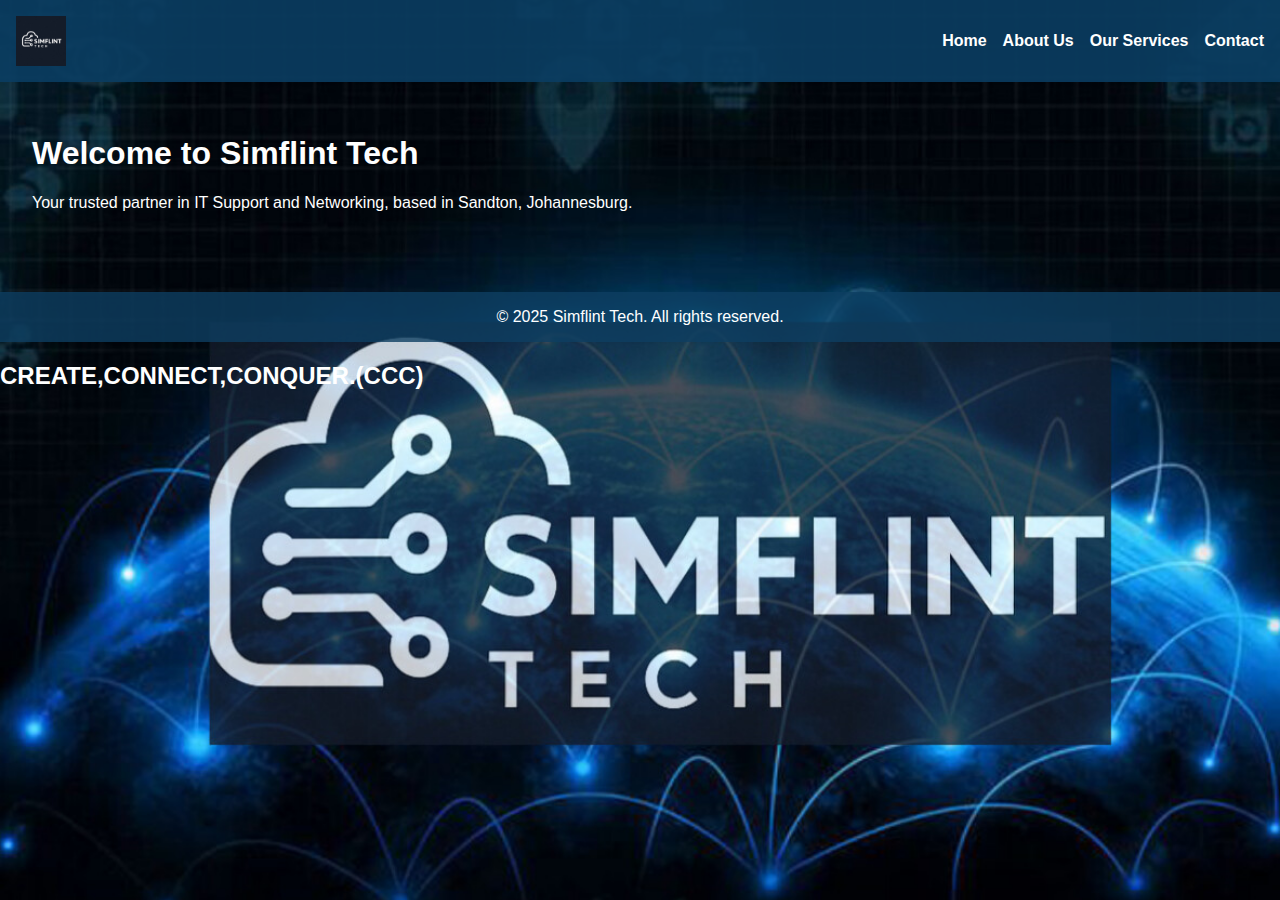
<file: Simflint_Tech_Website_4Pages/index.html>
<!DOCTYPE html>
<html lang="en">

<head>
  <meta charset="UTF-8">
  <meta name="viewport" content="width=device-width, initial-scale=1.0">
  <title>Simflint Tech</title>
  <link rel="stylesheet" href="style.css">
</head>
<header class="slide-down">
  <img src="logo.png" alt="Simflint Tech Logo" class="logo">
  <nav>
    <ul>
      <li><a href="index.html">Home</a></li>
      <li><a href="about.html">About Us</a></li>
      <li><a href="services.html">Our Services</a></li>
      <li><a href="contact.html">Contact</a></li>
    </ul>
  </nav>
</header>

<body style="background-image: url('home_bg.png');">
  <main>
    <h1 class="fade-in">Welcome to Simflint Tech</h1>
    <p class="fade-in-delay"><ul></ul>Your trusted partner in IT Support and Networking, based in Sandton, Johannesburg.</p>
  </main>
  <footer>© 2025 Simflint Tech. All rights reserved.</footer>
  <ul></ul>
  <ul></ul>
  <h2>CREATE,CONNECT,CONQUER.(CCC)</h2>

</body>
</html>
</file>
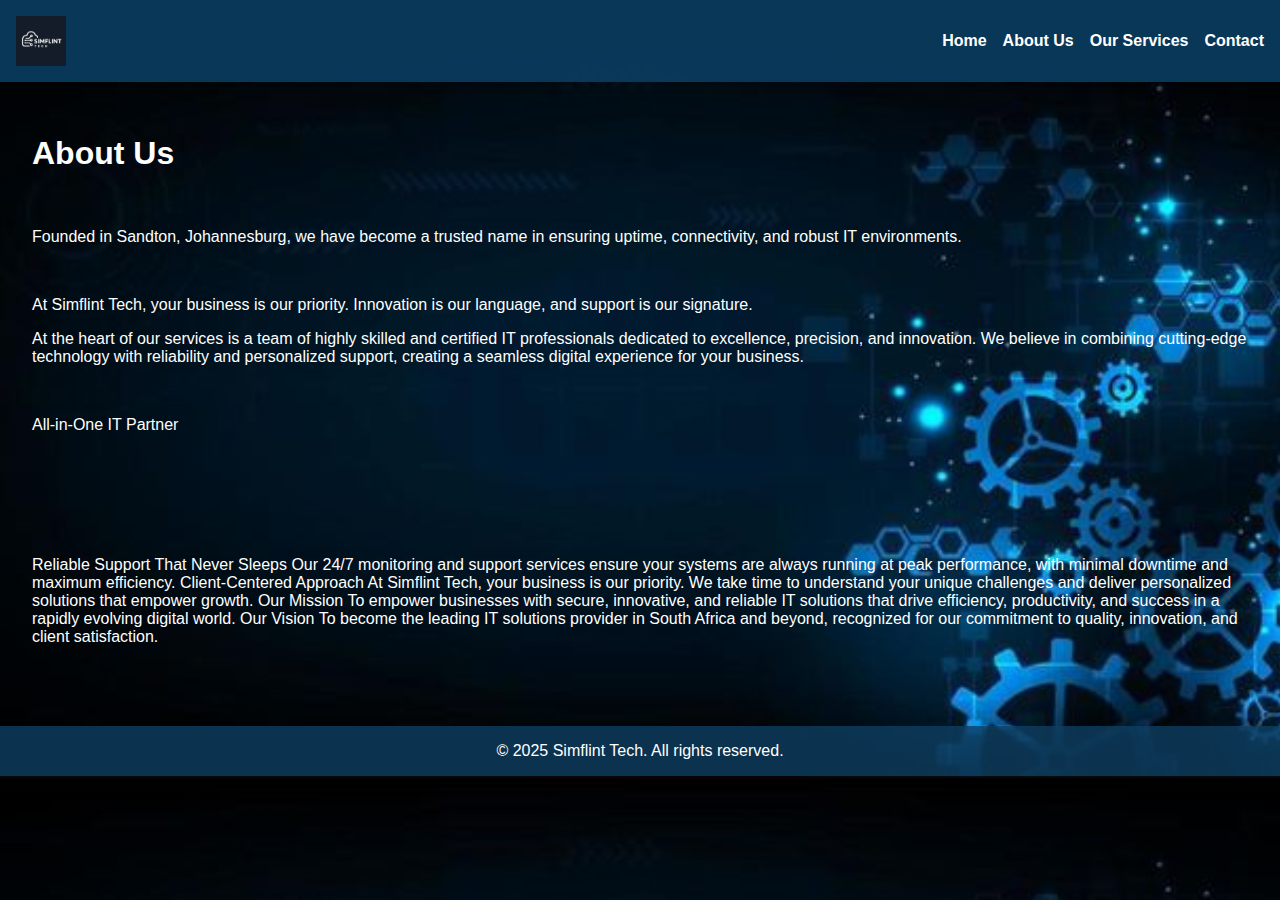
<file: Simflint_Tech_Website_4Pages/about.html>
<!DOCTYPE html>
<html lang="en">

<head>
  <meta charset="UTF-8">
  <meta name="viewport" content="width=device-width, initial-scale=1.0">
  <title>Simflint Tech</title>
  <link rel="stylesheet" href="style.css">
</head>
<header class="slide-down">
  <img src="logo.png" alt="Simflint Tech Logo" class="logo">
  <nav>
    <ul>
      <li><a href="index.html">Home</a></li>
      <li><a href="about.html">About Us</a></li>
      <li><a href="services.html">Our Services</a></li>
      <li><a href="contact.html">Contact</a></li>
    </ul>
  </nav>
</header>

<body style="background-image: url('about_bg.png');">
  <main>
    <h1 class="fade-in">About Us</h1>
    <p class="fade-in-delay">Simflint Tech is a forward-thinking IT company committed to delivering top-tier support and networking solutions for small businesses and large enterprises alike.</p>
    <p class="fade-in">Founded in Sandton, Johannesburg, we have become a trusted name in ensuring uptime, connectivity, and robust IT environments.</p>
    <p class="fade-in-delay">With a team of certified professionals, we believe in combining technology with reliability, offering a home for all your IT infrastructure needs.</p>
    <p class="fade-in">At Simflint Tech, your business is our priority. Innovation is our language, and support is our signature.</p>
    <p>At the heart of our services is a team of highly skilled and certified IT professionals dedicated to excellence, precision, and innovation. We believe in combining cutting-edge technology with reliability and personalized support, creating a seamless digital experience for your business.
</p>
<p class="fade-in-delay">Why Choose Simflint Tech?</p>
<p class="fade-in"></p> All-in-One IT Partner
<p class="fade-in-delay"> From structured cabling to server deployment, cloud solutions, cybersecurity, and ongoing IT support, we are your single source for complete IT infrastructure management.

Customized Solutions
We don't believe in one-size-fits-all. Our solutions are designed around your business goals, whether you're launching a startup or scaling an enterprise network.

Cybersecurity First
With rising cyber threats, security is no longer optional. Our proactive approach includes firewall deployment, intrusion detection systems, data protection, and compliance consulting to keep your assets safe.

Innovation That Delivers
We embrace emerging technologies like AI-powered analytics, IoT integrations, and cloud optimization, helping your business stay ahead of the curve.
<ul></ul>
Reliable Support That Never Sleeps
Our 24/7 monitoring and support services ensure your systems are always running at peak performance, with minimal downtime and maximum efficiency.

Client-Centered Approach
At Simflint Tech, your business is our priority. We take time to understand your unique challenges and deliver personalized solutions that empower growth.

Our Mission
To empower businesses with secure, innovative, and reliable IT solutions that drive efficiency, productivity, and success in a rapidly evolving digital world.

Our Vision
To become the leading IT solutions provider in South Africa and beyond, recognized for our commitment to quality, innovation, and client satisfaction.

</p>
  </main>
  <footer>© 2025 Simflint Tech. All rights reserved.</footer>
</body>
</html>
</file>
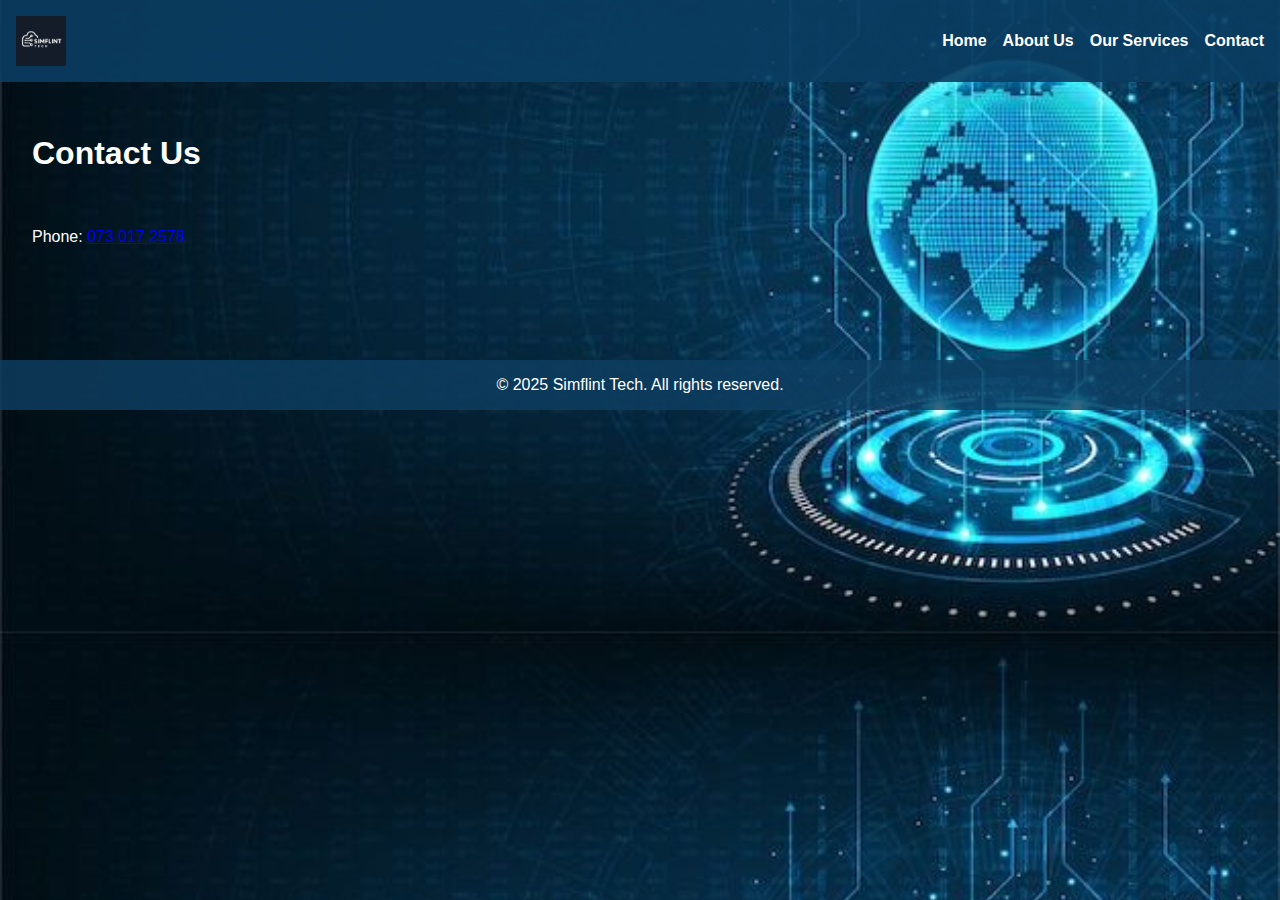
<file: Simflint_Tech_Website_4Pages/contact.html>
<!DOCTYPE html>
<html lang="en">

<head>
  <meta charset="UTF-8">
  <meta name="viewport" content="width=device-width, initial-scale=1.0">
  <title>Simflint Tech</title>
  <link rel="stylesheet" href="style.css">
</head>
<header class="slide-down">
  <img src="logo.png" alt="Simflint Tech Logo" class="logo">
  <nav>
    <ul>
      <li><a href="index.html">Home</a></li>
      <li><a href="about.html">About Us</a></li>
      <li><a href="services.html">Our Services</a></li>
      <li><a href="contact.html">Contact</a></li>
    </ul>
  </nav>
</header>

<body style="background-image: url('contact_bg.png');">
  <main>
    <h1 class="fade-in">Contact Us</h1>
    <p class="fade-in-delay">Email: <a href="mailto:Mphohoniazwifarwi@gmail.com">Mphohoniazwifarwi@gmail.com</a></p>
    <p class="fade-in">Phone: <a href="tel:+27730172578">073 017 2578</a></p>
    <p class="fade-in-delay">Location: Sandton, Johannesburg</p>
  </main>
  <footer>© 2025 Simflint Tech. All rights reserved.</footer>
</body>
</html>
</file>
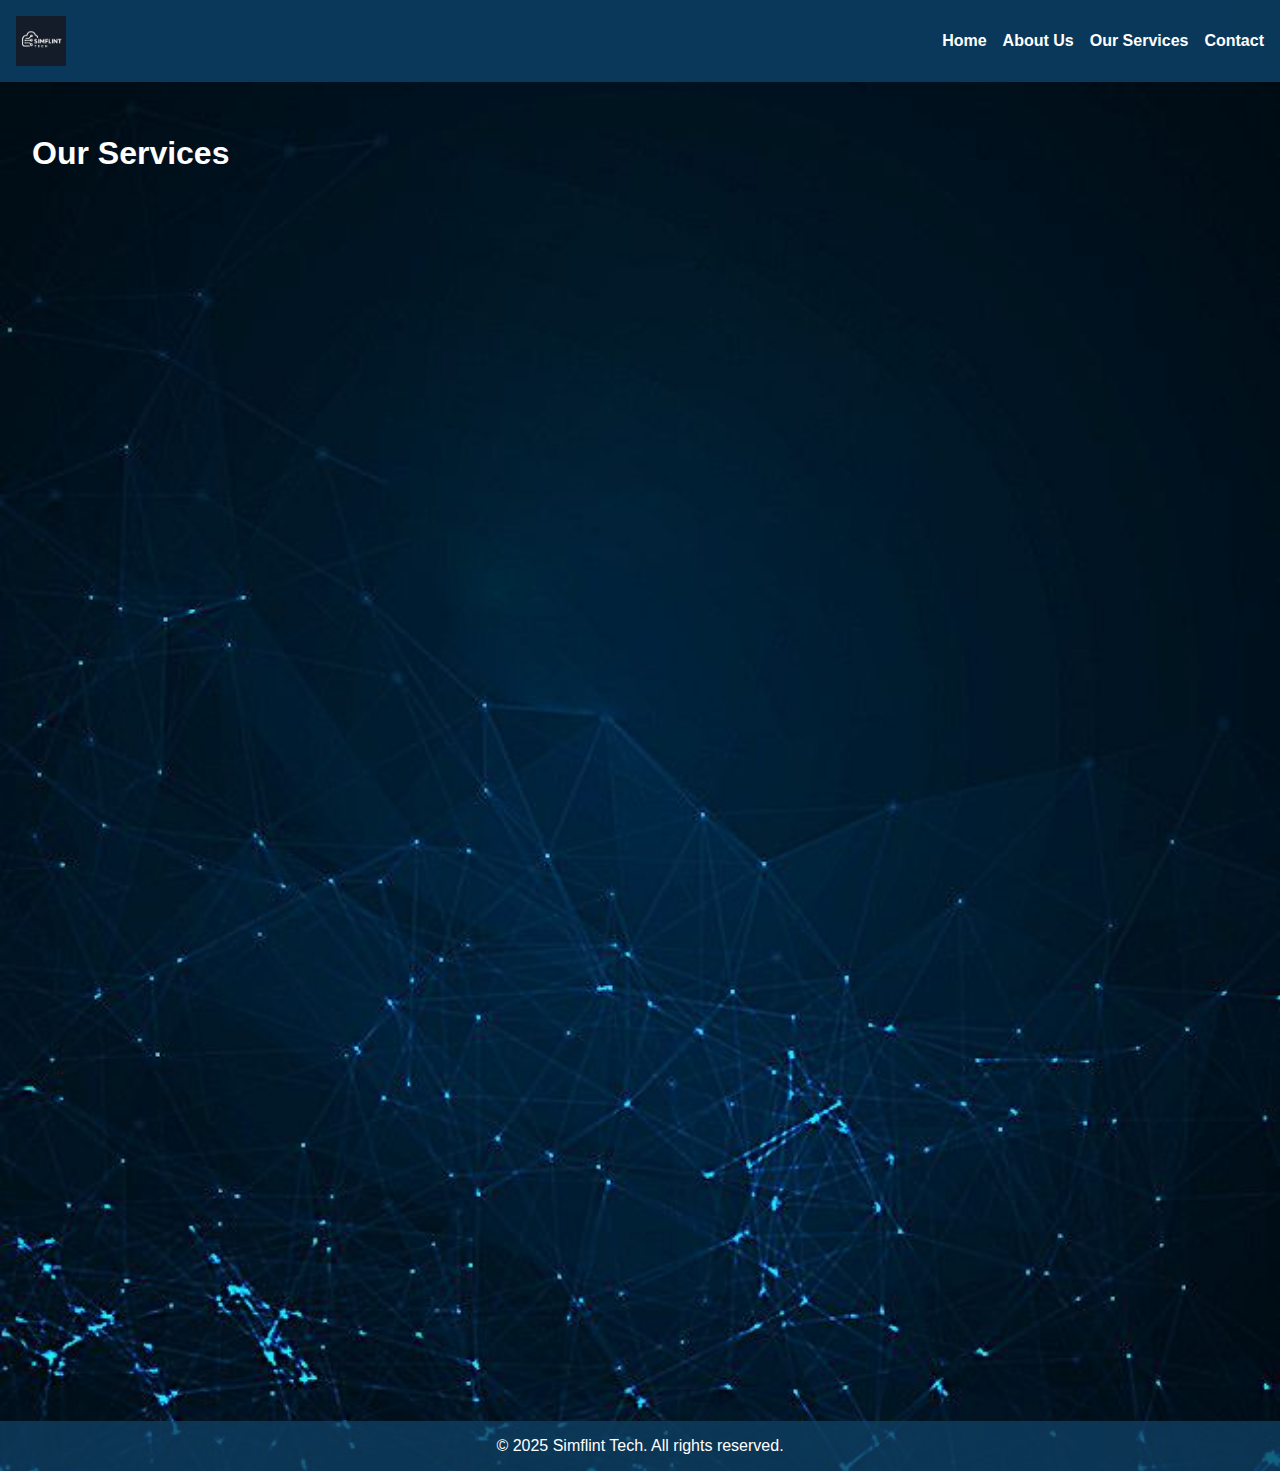
<file: Simflint_Tech_Website_4Pages/services.html>
<!DOCTYPE html>
<html lang="en">

<head>
  <meta charset="UTF-8">
  <meta name="viewport" content="width=device-width, initial-scale=1.0">
  <title>Simflint Tech</title>
  <link rel="stylesheet" href="style.css">
</head>
<header class="slide-down">
  <img src="logo.png" alt="Simflint Tech Logo" class="logo">
  <nav>
    <ul>
      <li><a href="index.html">Home</a></li>
      <li><a href="about.html">About Us</a></li>
      <li><a href="services.html">Our Services</a></li>
      <li><a href="contact.html">Contact</a></li>
    </ul>
  </nav>
</header>

<body style="background-image: url('services_bg.png');">
  <main>
    <h1 class="fade-in">Our Services</h1>
    <div class="fade-in-delay">
      <h2>IT Support</h2>
      <ul></ul>
      <h3>24/7 Remote and On-site Support</h3>
      <ul>
      <li>SIMFLINT TEK provides 24/7 onsite and remote IT support for SMEs and businesses. Our expert team ensures prompt and efficient service for all technology-related needs, including computers, networks, printers, and more. With technology being vital for storing critical business data, SIMFLINT TEK helps prevent downtime and ensures fast recovery and problem resolution when issues arise.
      </ul>
      <h3>Networking Solutions</h3>
      <li>Network Monitoring in IT Support is the use of a system that constantly monitors a computer network for slow or failing components and that notifies the network administrator (via email, SMS or other alarms) in case of outages.
Server Monitoring In IT Support is a process to monitor server’s system resources like CPU Usage, Memory Consumption, I/O, Network, Disk Usage, Process etc.
Desktop Monitoring in IT Support is a process to monitor a desktop computer or laptop’s system resources like CPU Usage, Memory Consumption, I/O, Network, Disk Usage, Process etc.
Mobile device management (MDM) in IT Support is the administrative area dealing with deploying, securing, monitoring, integrating and managing mobile devices, such as smartphones, tablets and laptops, in the workplace.
Website monitoring in IT Support is the process of testing and verifying that end-users can interact with a website or web application as expected. Website monitoring is often used by businesses to ensure website up-time, performance, and functionality is as expected</li>
      <ul></ul>
      <h2>Cybersecurity</h2>
      <h3>Firewall Deployment</h3>
      <ul></ul>
      <li>We offer expert Firewall Deployment services designed to protect your network from unauthorized access, cyber threats, and data breaches. In today’s digital landscape, firewalls are a critical first line of defense against intrusions and malicious activity — and we ensure yours is set up with precision and care.</li>

Our services include:

Comprehensive assessment of your network to determine the most suitable firewall type and configuration (hardware, software, or cloud-based).

Strategic planning and deployment of firewalls that align with your business goals and security policies.

Advanced configuration to define and enforce traffic rules, application control, user authentication, intrusion prevention (IPS), and secure remote access (VPN).

Integration with existing security infrastructure, ensuring compatibility with your antivirus, SIEM, and endpoint protection systems.

Ongoing monitoring and optimization to maintain firewall effectiveness and performance as your network evolves.</li>
<ul></ul>
<h3>Antivirus & Threat Protection</h3>
<ul></ul>
<li>We provide reliable Anti-virus and Threat Protection solutions to safeguard your systems and data from malware, ransomware, spyware, and other cyber threats.Our Services Include:
Installation and configuration of trusted anti-virus software
Real-time malware detection and removal
Email and web protection
Scheduled system scans and updates
Threat monitoring and incident response
End-user security awareness support
With our solutions, you can rest assured that your network and devices are continuously protected against evolving cyber risks.</li>
<ul></ul>
<h2>IT Training & User Support</h2>
<ul></ul>
<h3>Basic computer literacy training</h3>
<li>At Simflint Tech, we believe that digital empowerment starts with the basics. Our Basic Computer Literacy Training is designed to equip beginners and non-technical users with the fundamental skills needed to operate computers confidently and efficiently in today's tech-driven world.</li>
<h4>What We Cover:</h4>
<li>Introduction to Computers</li>
<li>Operating Systems Basics</li>
<li>Microsoft Office Essentials</li>
<ul></ul>
<h3>Onboarding IT Tutorials for New Employees</h3>
<li>At Simflint Tech, we understand that a fast and efficient start is crucial for new employees. Our Onboarding IT Tutorials ensure that every new team member is fully equipped to use your company’s digital tools, systems, and policies from day one.</li>
<h4>What We Offer:</h4>
<li>Introduction to Company IT Environment</li>
<li>Device Setup & Familiarization</li>
<li>Email & Communication Tools</li>


    </div>
  </main>
  <footer>© 2025 Simflint Tech. All rights reserved.</footer>
</body>
</html>
</file>
<file: Simflint_Tech_Website_4Pages/style.css>
body {
  font-family: Arial, sans-serif;
  margin: 0;
  padding: 0;
  background-size: cover;
  background-position: center;
  color: #ffffff;
}
header {
  background: rgba(10, 61, 98, 0.9);
  color: white;
  padding: 1em;
  display: flex;
  align-items: center;
  justify-content: space-between;
}
.logo {
  height: 50px;
}
nav ul {
  list-style: none;
  display: flex;
  gap: 1em;
}
nav ul li a {
  color: white;
  text-decoration: none;
  font-weight: bold;
  transition: color 0.3s ease;
}
nav ul li a:hover {
  color: #00cec9;
}
main {
  padding: 2em;
}
footer {
  background: rgba(14, 62, 97, 0.8);
  color: white;
  text-align: center;
  padding: 1em;
  margin-top: 2em;
}

/* Animations */
@keyframes fadeIn {
  from { opacity: 0; transform: translateY(30px); }
  to { opacity: 1; transform: translateY(0); }
}
@keyframes slideDown {
  from { opacity: 0; transform: translateY(-30px); }
  to { opacity: 1; transform: translateY(0); }
}
.fade-in {
  animation: fadeIn 1s ease forwards;
}
.fade-in-delay {
  animation: fadeIn 1.5s ease forwards;
  opacity: 0;
}
.slide-down {
  animation: slideDown 1s ease-out forwards;
}
</file>
